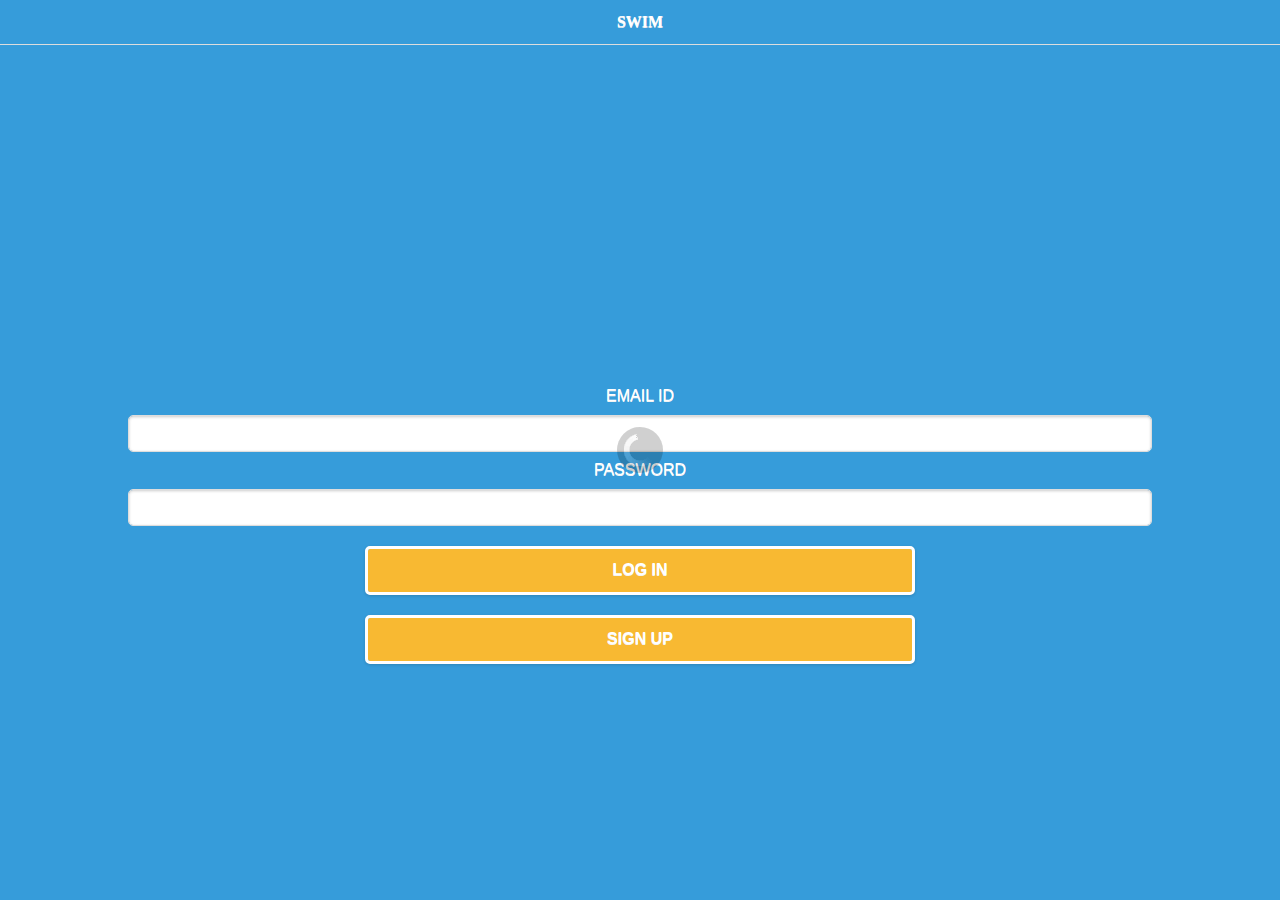
<file: swimBarcode/apps/swimBarcode/android/native/assets/www/default/index.html>
<!DOCTYPE HTML><html>
    <head>
        <meta charset="UTF-8">
        <title>index</title>
        <meta content="width=device-width, initial-scale=1.0, maximum-scale=1.0, minimum-scale=1.0, user-scalable=0" name="viewport">
        <link href="worklight/worklight.css" rel="stylesheet">
        <link href="images/favicon.png" rel="shortcut icon">
        <link href="images/apple-touch-icon.png" rel="apple-touch-icon">
        <link href="jqueryMobile/jquery.mobile.theme-1.4.5.css" rel="stylesheet">
        <link href="jqueryMobile/jquery.mobile.structure-1.4.5.css" rel="stylesheet">
        <link href="jqueryMobile/jquery.mobile.inline-svg-1.4.5.min.css" rel="stylesheet">
        <link href="jqueryMobile/jquery.mobile.theme-1.4.5.min.css" rel="stylesheet">
        <link href="jqueryMobile/jquery.mobile.external-png-1.4.5.min.css" rel="stylesheet">
        <link href="jqueryMobile/jquery.mobile.inline-png-1.4.5.css" rel="stylesheet">
        <link href="jqueryMobile/jquery.mobile-1.4.5.css" rel="stylesheet">
        <link href="jqueryMobile/jquery.mobile.inline-png-1.4.5.min.css" rel="stylesheet">
        <link href="jqueryMobile/jquery.mobile.external-png-1.4.5.css" rel="stylesheet">
        <link href="jqueryMobile/jquery.mobile.structure-1.4.5.min.css" rel="stylesheet">
        <link href="jqueryMobile/jquery.mobile.inline-svg-1.4.5.css" rel="stylesheet">
        <link href="jqueryMobile/jquery.mobile-1.4.5.min.css" rel="stylesheet">
        <link href="css/main.css" rel="stylesheet">
        <link href="jqueryMobile/jquery.mobile.icons-1.4.5.css" rel="stylesheet">
        <link href="jqueryMobile/jquery.mobile.icons-1.4.5.min.css" rel="stylesheet">
        <script>
		// Define WL namespace.
		var WL = WL ? WL : {};
		/**
		 * WLClient configuration variables.
		 * Values are injected by the deployer that packs the gadget.
		 */
		 WL.StaticAppProps = {
   "APP_DISPLAY_NAME": "swimBarcode",
   "APP_ID": "swimBarcode",
   "APP_SERVICES_URL": "\/apps\/services\/",
   "APP_VERSION": "1.0",
   "ENVIRONMENT": "android",
   "LOGIN_DISPLAY_TYPE": "embedded",
   "WORKLIGHT_NATIVE_VERSION": "3723148528",
   "WORKLIGHT_PLATFORM_VERSION": "6.1.0.02.20160528-1310",
   "WORKLIGHT_ROOT_URL": "\/apps\/services\/api\/swimBarcode\/android\/"
};
</script>
		<script src="worklight/cordova.js"></script>
		<script src="worklight/wljq.js"></script>
		<script src="worklight/worklight.js"></script>
		<script src="worklight/checksum.js"></script>
		<script>window.$ = window.jQuery = WLJQ;</script>
<script src="jqueryMobile/jquery.mobile-1.4.5.js"></script>
<script src="jqueryMobile/jquery.mobile-1.4.5.min.js"></script>
    </head>
    <body style="display: none; background-color: #369cda">
        <div data-role="page" id="logIn" style="background-color: #369cda;">
            <div data-position="fixed" data-role="header" id="logInHeader" style="background-color: #369cda">
                <h3 style="background-color: #369cda; color: white; font-family: Apple Chancery">SWIM</h3>
            </div>
            <div data-dojo-type="dojox.mobile.Container" id="logInContainer" style="background-color: #369cda">
                <div class="loginEmail">
                    <label id="loginEmailLabel" style="background-color: #369cda; color: white; text-align: center">EMAIL ID</label> <input data-theme="a" id="lEmailText" name="text" type="text">
                </div>
                <div class="loginPassword">
                    <label id="loginPasswordLabel" style="color: white; text-align: center">PASSWORD</label> <input id="lPasswordText" name="text1" type="password">
                </div>
                <a data-role="button" href="#" id="loginButton" onclick="login()" style="background-color: #f8b932; color: white">LOG
				IN</a> <a data-role="button" href="#SignUp" id="lSignUpButton" style="background-color: #f8b932; color: white">SIGN UP</a> <label id="label0" style="text-align: center; color: white"></label>
            </div>
        </div>
        <div data-role="page" id="page" onLoad="slide()">
            <div data-dojo-type="dojox.mobile.Container" id="Container" style="background-color: #369cda">
                <div data-position="absolute" data-role="header" id="header" style="background-color: #369cda">
                    <a data-role="button" href="#" id="scanButton" style="background-color: #369cda; color: white">BS</a>
                    <h1 style="background-color: #369cda; color: white; font-family: Apple Chancery">SWIM</h1>
                    <a data-role="button" href="#Account" id="button9" style="background-color: #369cda; color: white">A</a>
                </div>
                <script>
						$('#scanButton').bind('click', doScan);
							function doScan(){
   							 cordova.exec(onScanSuccess, onScanFailure, 'BarcodeScanner', 'scan', []);
								}
							function onScanSuccess(result) {
 							 alert("We got a barcode\n" +
     						   "Result: " + result.text + "\n" +
      			   			   "Format: " + result.format + "\n" +
       						   "Cancelled: " + result.cancelled);xg
								}
							function onScanFailure(error) {
 								 alert("Scanning failed: " + error);
								}
					</script>
                <div class="search">
                    <input data-dojo-props="type:'search'" data-dojo-type="dojox.mobile.SearchBox" placeholder="Search for products and brands" style="text-align: center">
                </div>
                <img id="img" src="swim_images/swim_image0.jpg">
		</div>
            <hr>
            <div class="mobiles" style="z-index: 3; position: relative">
                <label id="label">NEW LAUNCHES-MOBILES</label>
                <div class="j5">
                    <img id="j5" src="swim_images/samsungj5.jpg"><br>
                    <a href="#SamsungJ5" style="color: black; font-size: 80%; text-align: center ; padding : 10px">SAMSUNG Galaxy J5</a> 
                    <br>
                    <label><b style="text-align: center">RS.	12,990</b></label>
                    <ul style="font-size: 50%">
                        <li>5.2" sAMOLED Display</li>
                        <li>13MP|5MP; Dual Flash</li>
                        <li>Android Marshmallow 6</li>
                        <li>3100mAh Battery</li>
                    </ul>
                </div>
                <div class="j7">
                    <img id="j7" src="swim_images/samsungj7.jpg"> <br>
                    <a href="#SamsungJ7" style="color: black; font-size: 80%; text-align: center ; padding : 10px">
				 SAMSUNG Galaxy J7</a> 
                    <br>
                    <label><b style="text-align: center">RS. 	15,990</b></label>
                    <ul style="font-size: 50%">
                        <li>5.5" sAMOLED Display</li>
                        <li>13MP|5MP; Dual Flash</li>
                        <li>Android Marshmallow 6</li>
                        <li>3300mAh Battery</li>
                    </ul>
                </div>
                <div class="g5">
                    <img id="g5" src="swim_images/lgG5.jpg"> <br> 
                    <a href="#LgG5" style="color: black; font-size: 80%; text-align: center ; padding : 10px">LG G5</a>
                    <br> 
                    <br> 
                    <label><b style="text-align: center">RS
						47,990</b></label>
                    <ul style="font-size: 50%">
                        <li>5.3" Quad HD Display</li>
                        <li>2.1GHz Snapdragon&trade; 820</li>
                        <li>4GB RAM &amp; 32GB ROM</li>
                    </ul>
                </div>
            </div>
            <br> 
            <label style="text-align: center; z-index: 2; margin-top: 10%">NEW
			LAUNCHES-LAPTOPS</label>
            <div class="mobiles" style="z-index: 1; position: relative">
                <hr>
                <div class="j5">
                    <img id="mac_pro" src="swim_images/mac_pro.jpg"> <a href="#MacPro" style="color: black; font-size: 80%; text-align: center">Apple
					Macbook </a> 
                    <br> 
                    <label><b style="text-align: center">Rs.
						143,900</b></label>
                    <ul style="font-size: 50%">
                        <li>Core i7</li>
                        <li>16 GB RAM</li>
                        <li>256 GB SSD</li>
                        <li>Mac OS</li>
                    </ul>
                </div>
                <div class="j7">
                    <img id="hp" src="swim_images/hp.jpg"> <a href="#HP" style="color: black; font-size: 80%; text-align: center">HP
					15-ac123tx</a> 
                    <br> 
                    <label><b style="text-align: center">Rs.
						40,990</b></label>
                    <ul style="font-size: 50%">
                        <li>AMD Radeon R5 GPU</li>
                        <li>DTS Studio Sound</li>
                        <li>Windows 10 OS</li>
                        <li>island-style keyboard</li>
                    </ul>
                </div>
                <div class="g5">
                    <img id="alien" src="swim_images/alienware.jpg"> <a href="#AlienWare" style="color: black; font-size: 80%; text-align: center">Alienware
					R2</a> 
                    <br> 
                    <label><b style="text-align: center">Rs.
						166,991</b></label>
                    <ul style="font-size: 50%">
                        <li>Core i7</li>
                        <li>16 GB RAM</li>
                        <li>1 TB HDD</li>
                        <li>Windows 10</li>
                    </ul>
                </div>
                <br>
            </div>
            <hr>
        </div>
        <div data-role="page" id="SignUp" style="background-color: #369cda">
            <div data-position="fixed" data-role="header" id="header0" style="background-color: #369cda">
                <a data-icon="back" data-role="button" href="#logIn" id="button" onclick="clearText()" style="background-color: #369cda "></a>
                <h3 style="background-color: #369cda; color: white; font-family: Apple Chancery">SWIM</h3>
            </div>
            <div data-dojo-type="dojox.mobile.Container" id="signUpContainer" style="background-color: #369cda">
                <input id="signEmail" name="text2" placeholder="EMAIL" type="text">
			<input id="signName" name="text3" placeholder="NAME" type="text">
			<input id="signMobile" name="text4" placeholder="MOBILE NUMBER" type="text"> <input id="signAddress" name="text5" placeholder="ADDRESS" type="text"> <input id="signPassword" name="text6" placeholder="PASSWORD" type="password"> <input id="signConfirm" name="text7" placeholder="CONFIRM PASSWORD" type="password"> <a data-role="button" href="#" id="signUpButton" onclick="SignUp()" style="color: white; background-color: #F8B93C">SIGN
				UP</a> <label id="label1" style="text-align: center; color: white"></label>
            </div>
        </div>
        <div data-role="page" id="Account">
            <div data-position="fixed" data-role="header" id="header1" style="background-color: #369cda; z-index: 1">
                <h3 style="color: white;">ACCOUNT</h3>
            </div>
            <div data-role="navbar" id="navBar" style="position: absolute; z-index: 0">
                <ul>
                    <li>
                        <a href="#page" id="item" style="background-color: #369cda; color: white">Home</a>
                    </li>
                    <li>
                        <a href="#Account" id="item0" style="background-color: #369cda; color: white">Account</a>
                    </li>
                    <li>
                        <a href="#Cart" id="item1" style="background-color: #369cda; color: white">Cart</a>
                    </li>
                </ul>
            </div>
            <br> 
            <br> 
            <label style="font-size: 200%; text-align: center"><b style="font-family: Malayalam MN">ACCOUNT DETAILS</b> </label>
            <div class="Account">
                <label id="labelName" style="text-align: center; font-size: 200%">Name</label>
			<label id="labelEmail" style="text-align: center">Email</label> <label id="labelMobile" style="text-align: center">Mobile</label> <label id="labelAddress" style="text-align: center">Address</label>
            </div>
            <a data-role="button" href="#" id="button11" onclick="clearText()" style="background-color: #369cda; color: white; margin: 10% auto; width: 50%">Log Out</a>
        </div>
        <div data-role="page" id="Cart">
            <div data-position="fixed" data-role="header" id="header1" style="background-color: #369cda">
                <h3 style="color: white;">CART</h3>
            </div>
            <div data-role="navbar" id="navBar" style="position: relative">
                <ul>
                    <li>
                        <a href="#page" id="item" style="background-color: #369cda; color: white">Home</a>
                    </li>
                    <li>
                        <a href="#Account" id="item0" style="background-color: #369cda; color: white">Account</a>
                    </li>
                    <li>
                        <a href="#Cart" id="item1" style="background-color: #369cda; color: white">Cart</a>
                    </li>
                </ul>
            </div>
            <div id="cartDiv" style="bottom: 0; position: relative; width: 70%; margin: 20px 15%">
                <label id="price" style="text-align: center; color: #369cda"></label>
			<a data-role="button" href="#" id="button8" onclick="proceed()" style="background-color: #fb8a3d; color: white">Proceed
				To Checkout</a>
            </div>
        </div>
        <div data-role="page" id="SamsungJ5">
            <div data-position="fixed" data-role="header" id="header1" style="background-color: #369cda">
                <a data-icon="back" data-role="button" href="#page" id="button1" style="background-color: #369cda"></a>
                <h3 style="color: white">Product Detail</h3>
            </div>
            <label style="text-align: center"><b>SAMSUNG Galaxy J5 - 6
				(New 2016 Edition) (Black, 16 GB)</b></label> 
            <br> 
            <img src="swim_images/samsungj5.jpg" style="width: 50%; height: 50%; margin: 5% 25% 5% 25%">
		<div>
                <label>Selling Price :Rs <del>13999</del></label> <label style="color: Red">Rs. 12990</label> <a data-role="button" href="#" id="button0" onclick="AtcJ5()" style="background-color: #fb8a3d; color: white; width: 50%; margin-right: auto; margin-left: auto">Add to Cart</a> <a data-role="button" href="#" id="button0" onclick="buyJ5()" style="background-color: lime; color: white; width: 50%; margin-right: auto; margin-left: auto">Buy Now</a> 
                <br>
                <hr>
                <br>
                <div>
                    <label style="background-color: silver; text-indent: 5%">WARRANTY</label>
				<label style="margin: 0% 5% 0% 5%">1 Year Manufacturer
					Warranty For Phone And 6 Months Warranty For the Accessories In The
					Box</label> <label style="background-color: silver; text-indent: 5%">SPECIFICATIONS</label>
                    <ul style="text-indent: 5%">
                        <li>Android Marshmallow</li>
                        <li>2 GB RAM</li>
                        <li>5.2 inch Display</li>
                        <li>13 megapixel Primary Camera</li>
                        <li>3100 mah Battery</li>
                    </ul>
                </div>
            </div>
        </div>
        <div data-role="page" id="SamsungJ7">
            <div data-position="fixed" data-role="header" id="header1" style="background-color: #369cda">
                <a data-icon="back" data-role="button" href="#page" id="button2" style="background-color: #369cda"></a>
                <h3 style="color: white">Product Detail</h3>
            </div>
            <label style="text-align: center"><b>SAMSUNG Galaxy J7 - 6
				(New 2016 Edition) (Black, 16 GB)</b></label> 
            <br> 
            <img src="swim_images/samsungj7.jpg" style="width: 50%; height: 50%; margin: 5% 25% 5% 25%">
		<div>
                <label>Selling Price :</label> <label style="color: Red">Rs.
				15990</label>
            </div>
            <a data-role="button" href="#" id="button0" onclick="AtcJ7()" style="background-color: #fb8a3d; color: white; width: 50%; margin-right: auto; margin-left: auto">Add to Cart</a> <a data-role="button" href="#" id="button0" onclick="buyJ7()" style="background-color: lime; color: white; width: 50%; margin-right: auto; margin-left: auto">Buy Now</a>
            <hr>
            <br>
            <div>
                <label style="background-color: silver; text-indent: 5%">WARRANTY</label>
				<label style="margin: 0% 5% 0% 5%">1 Year Manufacturer
					Warranty For Phone And 6 Months Warranty For the Accessories In The
					Box</label> <label style="background-color: silver; text-indent: 5%">SPECIFICATIONS</label>
                <ul style="text-indent: 5%">
                    <li>Android Marshmallow</li>
                    <li>2 GB RAM</li>
                    <li>5.5 inch Display</li>
                    <li>13 megapixel Primary Camera</li>
                    <li>3300 mah Battery</li>
                </ul>
            </div>
        </div>
        <div data-role="page" id="LgG5">
            <div data-position="fixed" data-role="header" id="header1" style="background-color: #369cda">
                <a data-icon="back" data-role="button" href="#page" id="button3" style="background-color: #369cda"></a>
                <h3 style="color: white">Product Detail</h3>
            </div>
            <label style="text-align: center"><b>LG G5 (Silver, 32 GB)</b></label>
            <br> 
            <img src="swim_images/lgG5.jpg" style="width: 50%; height: 50%; margin: 5% 25% 5% 25%">
		<div>
                <label>Selling Price :<del>RS. 52,900</del>
			</label> <label style="color: Red">Rs. 47,990</label>
            </div>
            <a data-role="button" href="#" id="button0" onclick="AtcG5()" style="background-color: #fb8a3d; color: white; width: 50%; margin-right: auto; margin-left: auto">Add to Cart</a> <a data-role="button" href="#" id="button0" onclick="buyG5()" style="background-color: lime; color: white; width: 50%; margin-right: auto; margin-left: auto">Buy Now</a>
            <hr>
            <br>
            <div>
                <label style="background-color: silver; text-indent: 5%">WARRANTY</label>
				<label style="margin: 0% 5% 0% 5%">1 Year Manufacturer
					Warranty For Phone And 6 Months Warranty For the Accessories In The
					Box</label> <label style="background-color: silver; text-indent: 5%">SPECIFICATIONS</label>
                <ul style="text-indent: 5%">
                    <li>Android Marshmallow</li>
                    <li>4 GB RAM</li>
                    <li>5.3 inch Display</li>
                    <li>16 megapixel Primary Camera</li>
                    <li>2800 mah Battery</li>
                </ul>
            </div>
        </div>
        <div data-role="page" id="MacPro">
            <div data-position="fixed" data-role="header" id="header1" style="background-color: #369cda">
                <a data-icon="back" data-role="button" href="#page" id="button4" style="background-color: #369cda"></a>
                <h3 style="color: white">Product Detail</h3>
            </div>
            <br> 
            <label style="text-align: center"><b>Apple MacBook
				Pro MacBook Pro Series MJLQ2HN/A 2.2 GHz Quad Core Intel Core i7 -
				(16 GB/256 GB SSD/Mac OS) Notebook MJLQ2HN/A</b></label> 
            <br> 
            <img src="swim_images/mac_pro.jpg" style="width: 80%; height: 75%; margin: 5% 10% 5% 10%">
		<div>
                <label>Selling Price :</label> <label style="color: Red">Rs.
				143,898</label>
            </div>
            <a data-role="button" href="#" id="button0" onclick="AtcMac()" style="background-color: #fb8a3d; color: white; width: 50%; margin-right: auto; margin-left: auto">Add to Cart</a> <a data-role="button" href="#" id="button0" onclick="buyMac()" style="background-color: lime; color: white; width: 50%; margin-right: auto; margin-left: auto">Buy Now</a>
            <hr>
            <br>
            <div>
                <label style="background-color: silver; text-indent: 5%">WARRANTY</label>
				<label style="margin: 0% 5% 0% 5%">1 Year Manufacturer
					Limited Warranty</label> 
					<label style="background-color: silver; text-indent: 5%">PRODUCT INFO</label>
                <ul style="text-indent: 5%">
                    <li>Intel 5th Gen Intel</li>
                    <li>Intel Iris Pro Graphics</li>
                    <li>Up to 9 hours Battery</li>
                </ul>
            </div>
        </div>
        <div data-role="page" id="HP">
            <div data-position="fixed" data-role="header" id="header1" style="background-color: #369cda">
                <a data-icon="back" data-role="button" href="#page" id="button5" style="background-color: #369cda"></a>
                <h3 style="color: white">Product Detail</h3>
            </div>
            <br> 
            <label style="text-align: center"><b>HP 15-ac123tx
				Core i5 (5th Gen) - (4 GB/1 TB HDD/Windows 10/2 GB Graphics)
				Notebook N8M28PA</b></label> 
            <br> 
            <img src="swim_images/hp.jpg" style="width: 80%; height: 75%; margin: 5% 10% 5% 10%">
		<div>
                <label>Selling Price :</label> <label style="color: Red">Rs.
				Rs. 40,990 </label>
            </div>
            <a data-role="button" href="#" id="button0" onclick="AtcHp()" style="background-color: #fb8a3d; color: white; width: 50%; margin-right: auto; margin-left: auto">Add to Cart</a> <a data-role="button" href="#" id="button0" onclick="buyHp()" style="background-color: lime; color: white; width: 50%; margin-right: auto; margin-left: auto">Buy Now</a>
            <div>
                <hr>
                <br>
                <label style="background-color: silver; text-indent: 5%">WARRANTY</label>
				<label style="margin: 0% 5% 0% 5%">1 Year Manufacturer Onsite Warranty</label> 
					<label style="background-color: silver; text-indent: 5%">PRODUCT INFO</label>
                <ul style="text-indent: 5%">
                    <li>Intel </li>
                    <li>AMD Radeon R5 M330 Graphics 2GB</li>
                    <li>CD/DVD Writer</li>
                </ul>
            </div>
        </div>
        <div data-role="page" id="AlienWare">
            <div data-position="fixed" data-role="header" id="header1" style="background-color: #369cda">
                <a data-icon="back" data-role="button" href="#page" id="button6" style="background-color: #369cda"></a>
                <h3 style="color: white;">Product Detail</h3>
            </div>
            <br> 
            <label style="text-align: center"><b>Alienware R2
				R2 Core i7 - (16 GB/1 TB HDD/Windows 10/8 GB Graphics) Notebook
				Z569971HIN9</b></label> 
            <br> 
            <img src="swim_images/alienware.jpg" style="width: 80%; height: 75%; margin: 5% 10% 5% 10%">
		<div>
                <label>Selling Price :</label> <label style="color: Red">Rs.
				166,991</label>
            </div>
            <a data-role="button" href="#" id="button0" onclick="AtcAlien()" style="background-color: #fb8a3d; color: white; width: 50%; margin-right: auto; margin-left: auto">Add to Cart</a> <a data-role="button" href="#" id="button0" onclick="buyAlien()" style="background-color: lime; color: white; width: 50%; margin-right: auto; margin-left: auto">Buy Now</a>
            <div>
                <hr>
                <br>
                <label style="background-color: silver; text-indent: 5%">WARRANTY</label>
				<label style="margin: 0% 5% 0% 5%">1 Year Pro Support	, NBD Onsite with Accidental 
				Damage Service</label> 
					<label style="background-color: silver; text-indent: 5%">PRODUCT INFO</label>
                <ul style="text-indent: 5%">
                    <li>Intel 6th Gen </li>
                    <li>Nvidea Geoforce Gtx 980M 8GB</li>
                </ul>
            </div>
        </div>
        <div data-role="page" id="Buy">
            <div data-position="fixed" data-role="header" id="header2" style="background-color: #369cda">
                <a data-role="button" href="#page" id="button7" style="color: #369cda">Home</a>
                <h3 style="background-color: #369cda; color: white">CHECKOUT</h3>
                <a data-role="button" href="#Cart" id="cartButton" style="color: #369cda">Cart</a>
            </div>
            <div id="payment">
                <label id="price1" style="text-align: center; color: #369cda"></label>
			<label style="text-align: center; font-size: 125%; margin-bottom: 10%">
			Payment Method</label> 
			<input id="cash" name="payment" type="radio" value="Cash On Delivery">
			<label for="cash">Cash On Delivery</label>
			 <input id="debit" name="payment" type="radio" value="Debit Card">
			 <label for="debit">Debit Card</label> 
			 <input id="credit" name="payment" type="radio" value="Credit Card">
			 <label for="credit">Credit Card</label> 
			 <input id="gift" name="payment" type="radio" value="Gift Voucher">
			 <label for="gift">Gift	Voucher</label> 
			 <a data-role="button" href="#" id="button10" style="color: white; background-color: #fb8a3d; border-color: white; margin: 10% 10% 0% 10%">PAY</a>
            </div>
        </div>
        <script src="js/initOptions.js"></script>
	<script src="js/main.js"></script>
	<script src="js/messages.js"></script>
    </body>
</html>
</file>
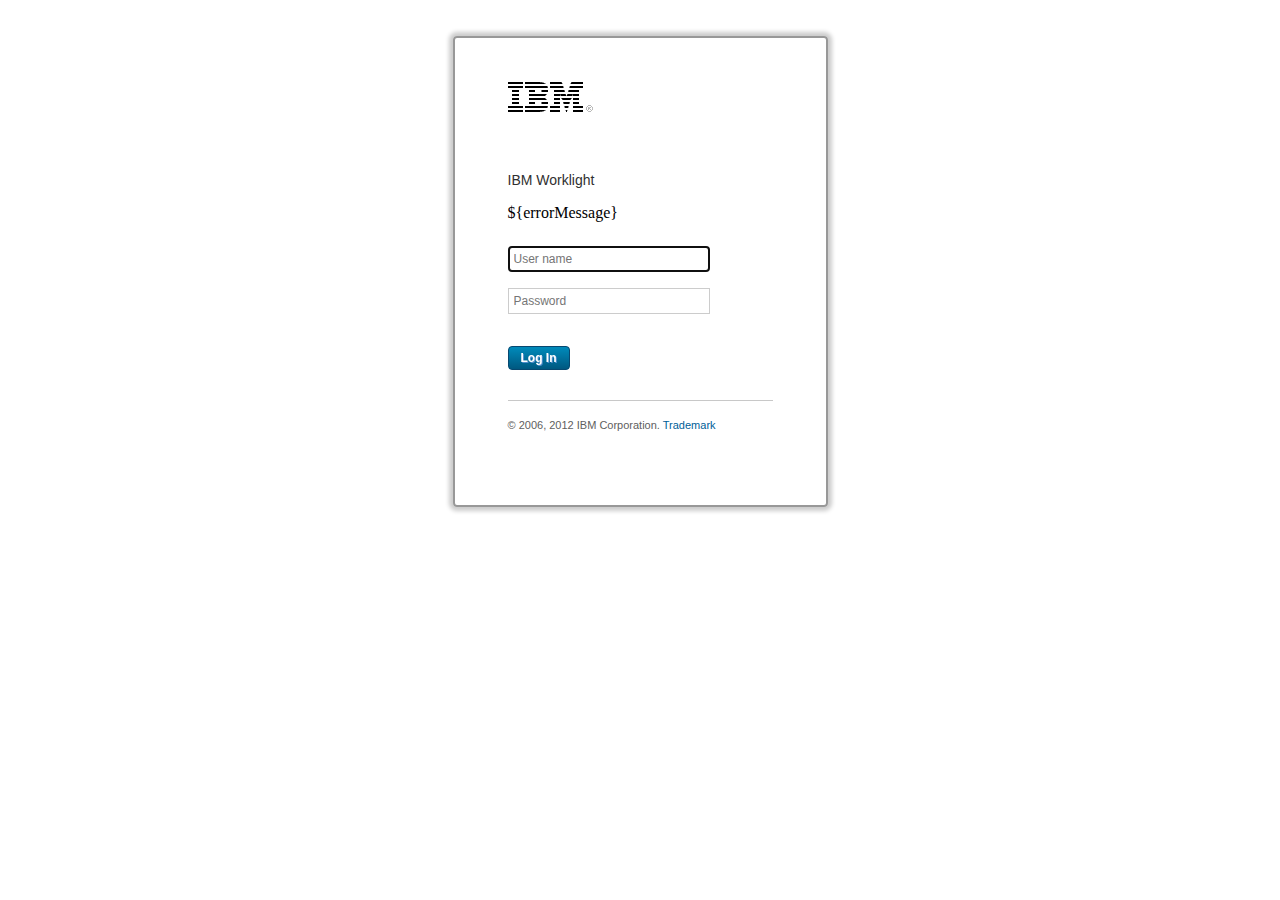
<file: swimBarcode/server/conf/login.html>
<!DOCTYPE HTML>
		<!-- Licensed Materials - Property of IBM
			 5725-I43 (C) Copyright IBM Corp. 2006, 2013. All Rights Reserved.
			 US Government Users Restricted Rights - Use, duplication or
             disclosure restricted by GSA ADP Schedule Contract with IBM Corp. -->	
<html>
	<head>
		<meta charset="UTF-8" />
		<meta name="viewport" content="width=device-width" />
		<title>Login</title>
		<style>
			html, body {
				margin: 0 auto;
				padding: 0;
				text-align: center;
			}
			
			#authenticatorLoginFormWrapper {
				border: 2px solid #989898;
				border-radius: 4px;
				-moz-box-shadow: 0 0 4px 4px #ccc;
				-webkit-box-shadow: 0 0 4px 4px #ccc;
				box-shadow: 0 0 4px 4px #ccc;
				display: inline-block;
				margin: 36px 0 0;
				padding: 44px 53px;
				text-align: left;
				width: 265px;
			}
			
			#authenticatorLoginFormWrapper h1 {
				background-image:url('[data-uri]%3D%3D');
				height:30px;
				margin: 0;
				overflow: hidden;
				padding: 0;
				text-indent: 100%;
				white-space: nowrap;
				width: 85px;
			}
			
			#authenticatorLoginFormWrapper h2 {
				color: #303030;
				font-family: arial,helvetica,sans-serif;
				font-size: 14px;
				font-weight: normal;
				margin: 0;
				padding: 60px 0 0;
			}
			
			#authenticatorLoginFormWrapper form {
			
			}
			
			#authenticatorLoginFormWrapper form label {
				display: none;
			}
			
			#authenticatorLoginFormWrapper form input {
				border: 1px solid #ccc;
				color: #707070;
				font-family: arial, helvetica, sans-serif;
				font-size: 12px;
				font-weight: normal;
				margin: 8px 0;
				padding: 5px;
				width: 190px;
			}
			
			#authenticatorLoginFormWrapper form input#login {
				background: -moz-linear-gradient(center top, #0088b8 5%, #005880 100%);
				background: -webkit-gradient(linear, left top, left bottom, color-stop(0.05, #0088b8), color-stop(1, #005880));
				filter: progid:DXImageTransform.Microsoft.gradient(startColorstr='#0088b8', endColorstr='#005880');
				background-color: #0088b8;
				border: 1px solid #084870;
				-moz-border-radius: 6px;
				-webkit-border-radius: 6px;
				border-radius: 4px;
				color: #fff;
				display: inline-block;
				font-family: arial, helvetica, sans-serif;
				font-size: 12px;
				font-weight: bold;
				margin: 24px 0 0 0;
				padding: 4px 12px;
				text-shadow: 1px 1px 0px #528ecc;
				width: auto;
			}
			
			#authenticatorLoginFormWrapper form input#login:hover {
				background: -moz-linear-gradient(center top, #005880 5%, #0088b8 100%);
				background: -webkit-gradient(linear, left top, left bottom, color-stop(0.05, #005880), color-stop(1, #0088b8));
				filter: progid:DXImageTransform.Microsoft.gradient(startColorstr='#005880', endColorstr='#0088b8');
				background-color: #005880;
			}
			
			#authenticatorLoginFormWrapper form input#login:active {
				position: relative;
				top: 1px;
			}
			
			#authenticatorLoginFormWrapper #copyright {
				border-top: 1px solid #c8c8c8;
				color: #606060;
				font-family: arial, helvetica, sans-serif;
				font-size: 11px;
				margin: 30px 0;
				padding: 18px 0 0;
			}
			
			#authenticatorLoginFormWrapper #copyright a {
				color: #006098;
				text-decoration: none;
			}
		</style>
	</head>
	<body onload="isPopup(); setFocus();">
		<div id="authenticatorLoginFormWrapper">
			<h1>IBM</h1>
			<h2>IBM Worklight</h2>
			<form method="post" action="j_security_check">
				<p id="error">${errorMessage}</p>
				<label for="j_username">User name:</label>
				<input type="text" id="j_username" name="j_username" placeholder="User name" />
				<br />
				<label for="j_password">Password:</label>
				<input type="password" id="j_password" name="j_password" placeholder="Password" />
				<br />
				<input type="submit" id="login" name="login" value="Log In" />
			</form>
			<p id="copyright">&copy; 2006, 2012 IBM Corporation. <a href="#" target="_blank">Trademark</a></p>
		</div>
		<script>
			function createCookie(name, value, days) {
				var expires = '',
					date;
				if (days) {
					date = new Date();
					date.setTime(date.getTime() + (days * 24 * 60 * 60 * 1000));
					expires += '; expires=' + date.toGMTString();
				}
				document.cookie = name + '=' + value + expires + '; path=/';
			}
			
			function readCookie(name) {
				var nameEQ = name + '=',
					i,
					ca = document.cookie.split(';'),
					c;
				for (i = 0; i < ca.length; i++) {
					c = ca[i];
					while (c.charAt(0) == ' ') {
						c = c.substring(1, c.length);
					}
					if (c.indexOf(nameEQ) == 0) {
						return c.substring(nameEQ.length, c.length);
					}
				}
				return null;
			}
			
			function eraseCookie(name) {
				createCookie(name, '', -1);
			}
			
			function areCookiesEnabled() {
				var r = false;
				createCookie('testing', 'Hello', 1);
				if (readCookie('testing') != null) {
					r = true;
					eraseCookie('testing');
				}
				return r;
			}
			
			function isPopup() {
				var POPUP_INDICATOR = 'action=popup';
				if (window.location.search.indexOf(POPUP_INDICATOR) > 0) {
					document.getElementById('authenticatorLoginFormWrapper').className = 'isPopup';
				}
			}
			
			function setFocus() {
				document.getElementById('j_username').focus();
			}
			
			if (!areCookiesEnabled()) {
				alert('Cookies are currently disabled in your browser settings. Please enable them and reload the page.');
			}
		</script>
	</body>
</html>
</file>
<file: swimBarcode/apps/swimBarcode/android/native/assets/www/default/worklight/worklight.css>
/* Stylesheet content from worklight/worklight.css in JS Resources */
/*
* Licensed Materials - Property of IBM
* 5725-I43 (C) Copyright IBM Corp. 2006, 2013. All Rights Reserved.
* US Government Users Restricted Rights - Use, duplication or
* disclosure restricted by GSA ADP Schedule Contract with IBM Corp.
*/

/* Copyright (C) Worklight Ltd. 2006-2012.  All rights reserved. */

ol, ul {
	list-style: none;
}

blockquote, q {
	quotes: none;
}

blockquote:before, blockquote:after,
	q:before, q:after {
	content: '';
	content: none;
}

a, button {
	cursor: pointer;
}

.show {
	display: inherit;
}

.hide {
	display: none !important;
}

.clear {
	clear: both;
}

.floatLeft {
	float: left;
}

.floatRight {
	float: right;
}

.strong {
	font-weight: bold;
}

.rtl {
	direction: rtl;
	text-align: right;
}

.ltr {
	direction: ltr;
	text-align: left;
}

.center {
	text-align: center;
}

.max {
	height: 100%;
	width: 100%;
}

/******************************** END BASE CSS ***********************************/

body {
	position: relative;
}

#blockOuter {
	width: 100%;
	background: #fff;
	color: inherit;
	overflow: hidden;
	position: absolute;
	z-index: 110;  /* Must be bigger than authenticator z-index (100). */
	left: 0;
	top: 0;
	height: 100%;
}

/* The id is set in the upgrade version in messages.js */
#downloadNewVersion {
	cursor: pointer;
	text-decoration: underline;
	color: #0000ff;
}

#auth {
	display: none;
	position: relative;
	height: 100%;
	width: 100%;
}

#diagnostic {
	background-color: white;
	-webkit-tap-highlight-color: rgba(0,0,0,0);	
}

.diagnosticTable td {
	border-width: 1px;
	border-style: solid;
	border-color: black;
	font-size: 16px;
	padding: 2px;
	color : black;
	width: 50%;
	word-break: break-all;
}

.diagnosticButtons {
	font-size:12px;
	height:40px;
	width: 93.5px;
	font-weight: normal;
	margin: 5px;
}

/* Start styling for the modal window */
#WLdialogContainer {
	position: static;
}

#WLdialogOverlay {
	background: #fff;
	height: 100%;
	left: 0;
	-ms-filter:"progid:DXImageTransform.Microsoft.Alpha(Opacity=50)";
	filter: alpha(opacity=50);
	-moz-opacity:0.5;
	-khtml-opacity: 0.5;
	opacity: 0.5;
	position: absolute;
	position: fixed;
	text-align: center;
	top: 0;
	width: 100%;
	z-index: 16777269;
}

#WLdialog {
	background: #fff;
	border: 1px solid #ccc;
	-moz-border-radius: 10px;
	-webkit-border-radius: 10px;
	-o-border-radius: 10px;
	border-radius: 10px;
	font-family: helvetica, arial, sans-serif;
	font-size: 12px;
	margin: 0 auto;
	padding: 5px;
	position: absolute;
	position: fixed;
	width: 280px;
	z-index: 16777270;
}

#WLdialogTitle {
	font-size: 14px;
	font-weight: bold;
	padding: 5px;
	text-align: center;
}

#WLdialogBody {
	margin: 5px 0;
	min-height: 48px;
}

#WLdialog button {
	margin: 0 5px;
}
/* End styling for the modal window */

/* Start styling for the busy modal window */
#WLbusyContainer {
	position: static;
}

#WLbusyOverlay {
	background: #fff;
	height: 100%;
	left: 0;
	-ms-filter:"progid:DXImageTransform.Microsoft.Alpha(Opacity=50)";
	filter: alpha(opacity=50);
	-moz-opacity:0.5;
	-o-opacity: 0.5;
	opacity: 0.5;
	position: absolute;
	top: 0;
	width: 100%;
	z-index: 9998;
}

#WLbusy {
	background: #fff;
	border: 1px solid #ccc;
	-moz-border-radius: 10px;
	-webkit-border-radius: 10px;
	-o-border-radius: 10px;
	border-radius: 10px;
	margin: 0 auto;
	overflow: hidden;
	padding: 5px;
	position: absolute;
	width: 240px;
	z-index: 9999;
}

#WLbusyTitle {
	color: #000;
	font-family: helvetica, arial, sans-serif;
	font-size: 14px;
	font-weight: bold;
	line-height: 14px;
	padding: 5px;
	text-align: center;
}

/* End styling for the busy modal window */

html, body {
    overflow: visible;
    background-color: white;    
}

/**
* Css for the tab bar. 
* The HTML structure is like the fo:
* <div>
*	<ul class=">
*		<li>
*			<span></span>
*		</li>
*			<span></span>
*		<li>
*			<span></span>
*		</li>
*	</ul>
*/
.tabBar {
	position : fixed; 
	border-bottom: 3px solid #CBCBCB;
	display: block;
	height:63px;
	list-style-type: none;
	width: 100%;
	background-color: black;
	margin: 0;
	padding: 0;
	-webkit-touch-callout: none;
	-webkit-tap-highlight-color: rgba(0,0,0,0);
	-webkit-user-select: text;   
	z-index: 99999;   
	top: 0px; 
	left: 0px; 
}

.tabItem {
	background: -webkit-gradient(linear, left bottom, left top, color-stop(0, #0B0B0D), color-stop(1, #434949));
    cursor: pointer;
	display: block;
	float: left;
	font-family: sans-serif;
	font-size: 14px;
}

.tabItemActive {
	background: -webkit-gradient(linear, left bottom, left top, color-stop(0, #CBCBCB), color-stop(1, #E4E4E4));
	background-repeat: repeat;
}

.tabSpan {
	background: center 5px;
	background-repeat: no-repeat;
	border-left: 1px solid #000;
	border-right: 1px solid #000;
	color: #FFFFFF;
	line-height: 111px;
	display: block;
	overflow: hidden;
	height: 63px;
	text-align: center;
}

.tabItemActive .tabSpan {
	color: #9C9A9C;
	font-size: 14px;
	font-family: sans-serif;
}

.tabDisabled {
     filter: alpha(opacity=50);
     opacity: .50;
}

.tabTouch {
     background: -webkit-gradient(linear, left bottom, left top, color-stop(0, #FF9900), color-stop(1, #FFCA00));
}

.tabBarTouch {
	border-bottom: 3px solid #FF9900;
}
</file>
<file: swimBarcode/apps/swimBarcode/android/native/assets/www/default/css/main.css>
/* Stylesheet content from css/main.css in folder common */
/* Reset CSS */
a,abbr,address,article,aside,audio,b,blockquote,body,canvas,caption,cite,code,dd,del,details,dfn,dialog,div,dl,dt,em,fieldset,figcaption,figure,footer,form,h1,h2,h3,h4,h5,h6,header,hgroup,html,i,iframe,img,ins,kbd,label,legend,li,mark,menu,nav,object,ol,p,pre,q,samp,section,small,span,strong,sub,summary,sup,table,tbody,td,tfoot,th,thead,time,tr,ul,var,video
	{
	margin: 0;
	padding: 0;
}

/* Worklight container div */
body {
	height: 460px;
	margin: 0 auto;
	width: 320px;
}

#Container {
	height: 50%;
	width: 100%;
}

div.search {
	width: 90%;
	margin-left: 5%;
	margin-right: 5%;
}

#label {
	text-align: center;
}

#cart {
	margin: auto;
	height: 10px;
	width: 10px;
	position: fixed;
}

#img {
	height: 25%;
	width: 90%;
	margin: 2.5% 5% 2.5% 5%;
}

.left {
	top: 37.5%;
	left: 5%;
	height: 7.5%;
	width: 7.5%;
	position: absolute;
}

.right {
	top: 37.5%;
	right: 5%;
	height: 7.5%;
	width: 7.5%;
	position: absolute;
}

div.mobiles {
	height: 300px;
	width: 100%;
	margin: 10% auto;
	display: inline;
}

div.j5 {
	width: 33%;
	float: left;
	height: 300px;
	margin-left: auto;
	margin-right: auto;
	text-align: center;
}

div.j7 {
	width: 33%;
	float: left;
	margin-left: auto;
	margin-right: auto;
	height: 300px;
	text-align: center;
}

div.g5 {
	width: 33%;
	float: left;
	margin-left: auto;
	margin-right: auto;
	height: 300px;
	text-align: center;
	overflow: hidden;
}

#j5 {
	width: 60%;
	height: 125px;
	margin: 5% 10% 5% 10%;
}

#j7 {
	width: 60%;
	height: 125px;
	margin: 5% 10% 5% 10%;
}

#g5 {
	width: 60%;
	height: 125px;
	margin: 5% 10% 5% 10%;
}

#logInHeader {
	z-index: 1;
}

#logInContainer {
	z-index: 0;
	position: fixed;
	margin-top: 30%;
	margin-left: 10%;
	margin-right: 10%;
	width: 80%;
}

div.loginEmail {
	display: inline;
}

#loginButton {
	width: 50%;
	margin: 20px auto;
	border: solid;
}

#lSignUpButton {
	width: 50%;
	margin: 20px auto;
	border: solid;
}

#signUpButton {
	width: 50%;
	margin: 20px auto;
	border: solid;
}

#signUpContainer {
	z-index: 0;
	position: fixed;
	margin-top: 30%;
	margin-left: 10%;
	margin-right: 10%;
	width: 80%;
}

#mac_pro {
	width: 80%;
	height: 60px;
	margin: 5% 10% 5% 10%;
}

#hp {
	width: 80%;
	height: 60px;
	margin: 5% 10% 5% 10%;
}

#alien {
	width: 80%;
	height: 60px;
	margin: 5% 10% 5% 10%;
}

div.Account {
	color: #369cda;
	margin-top: 20%;
	width: 75%;
	margin-left: auto;
	margin-right: auto;
	border-style: outset;
}

#AccountButton {
	border-radius: 50%;
}

#navBar {
	width: 100%;
	margin: 0 auto;
}

#payment {
	width: 80%;
	margin: 10% 10%;
}
/* Stylesheet content from css/main.css in folder android */

/* this CSS file extends the application CSS file found under common\css */

/* body should stretch in an Android application */
html, body {
	height: 100%;
	width: 100%;
	min-height: 100%;
	overflow: auto;
}
</file>
